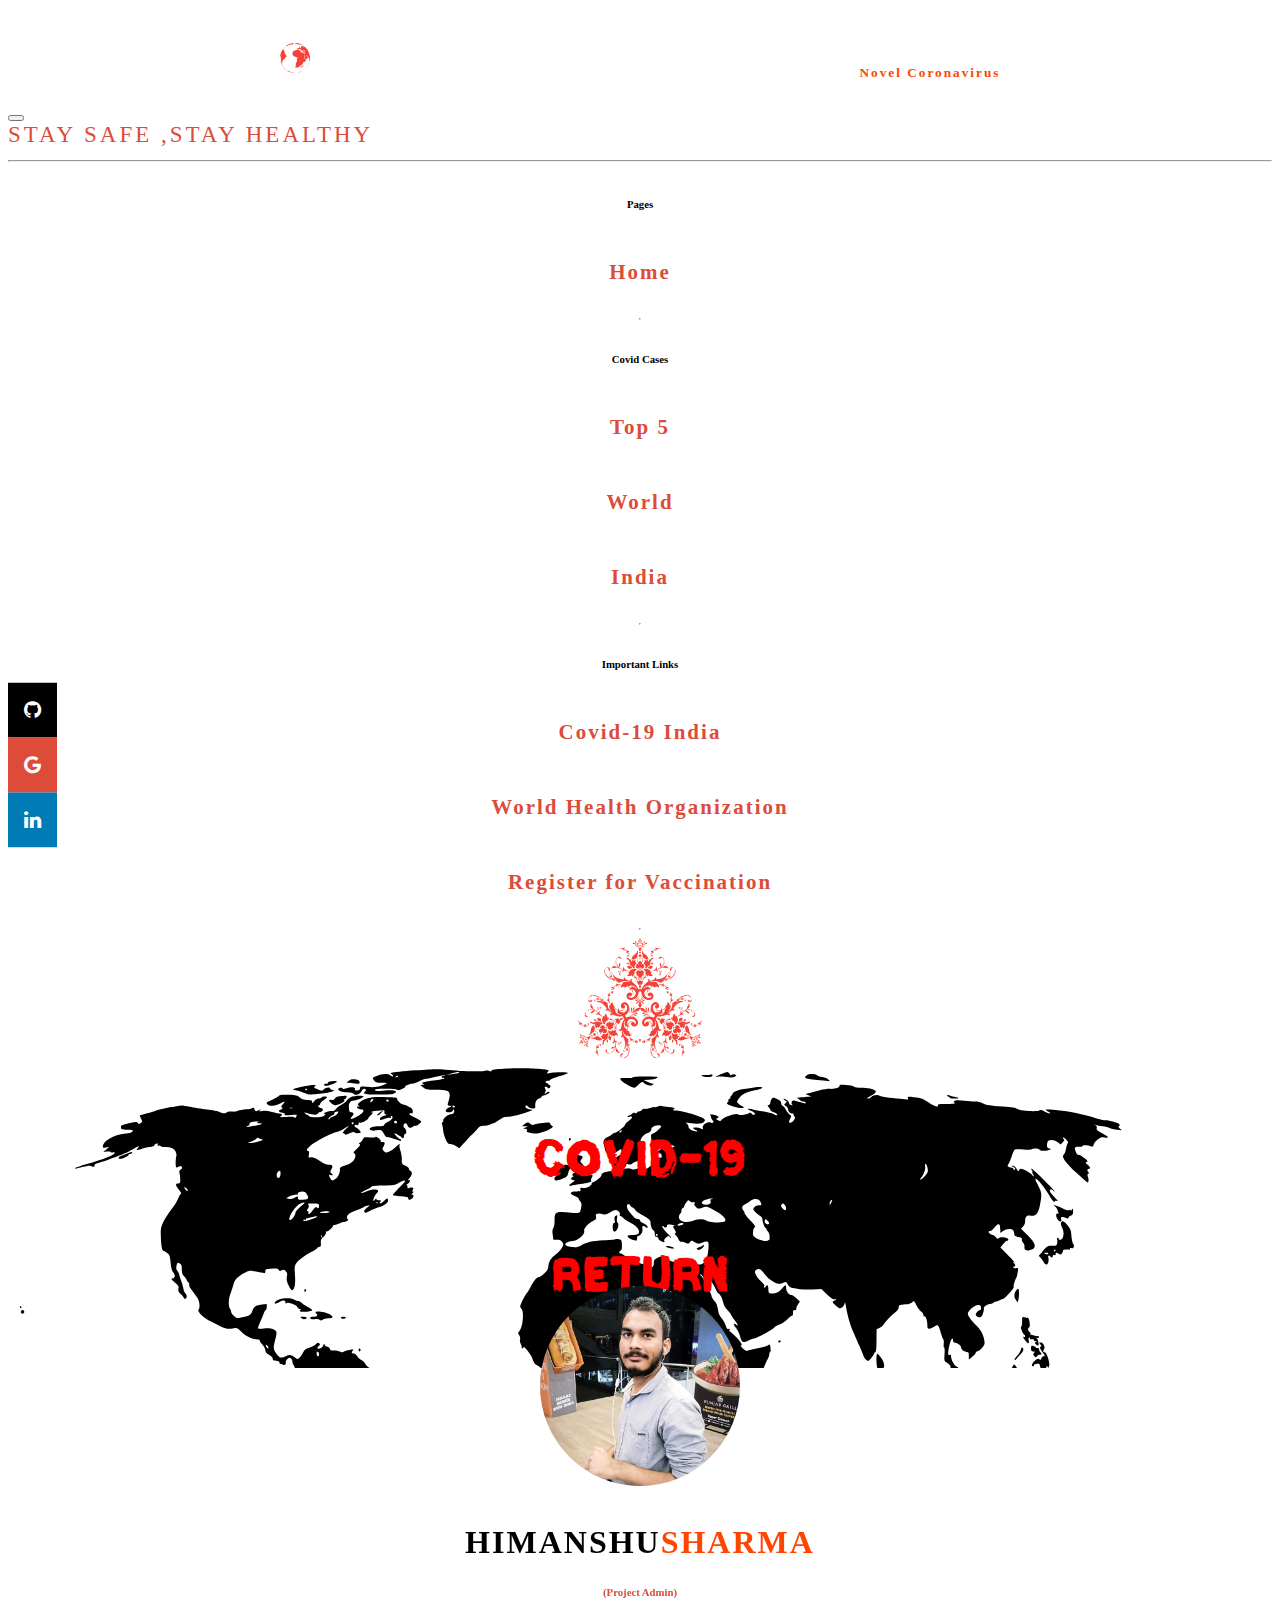
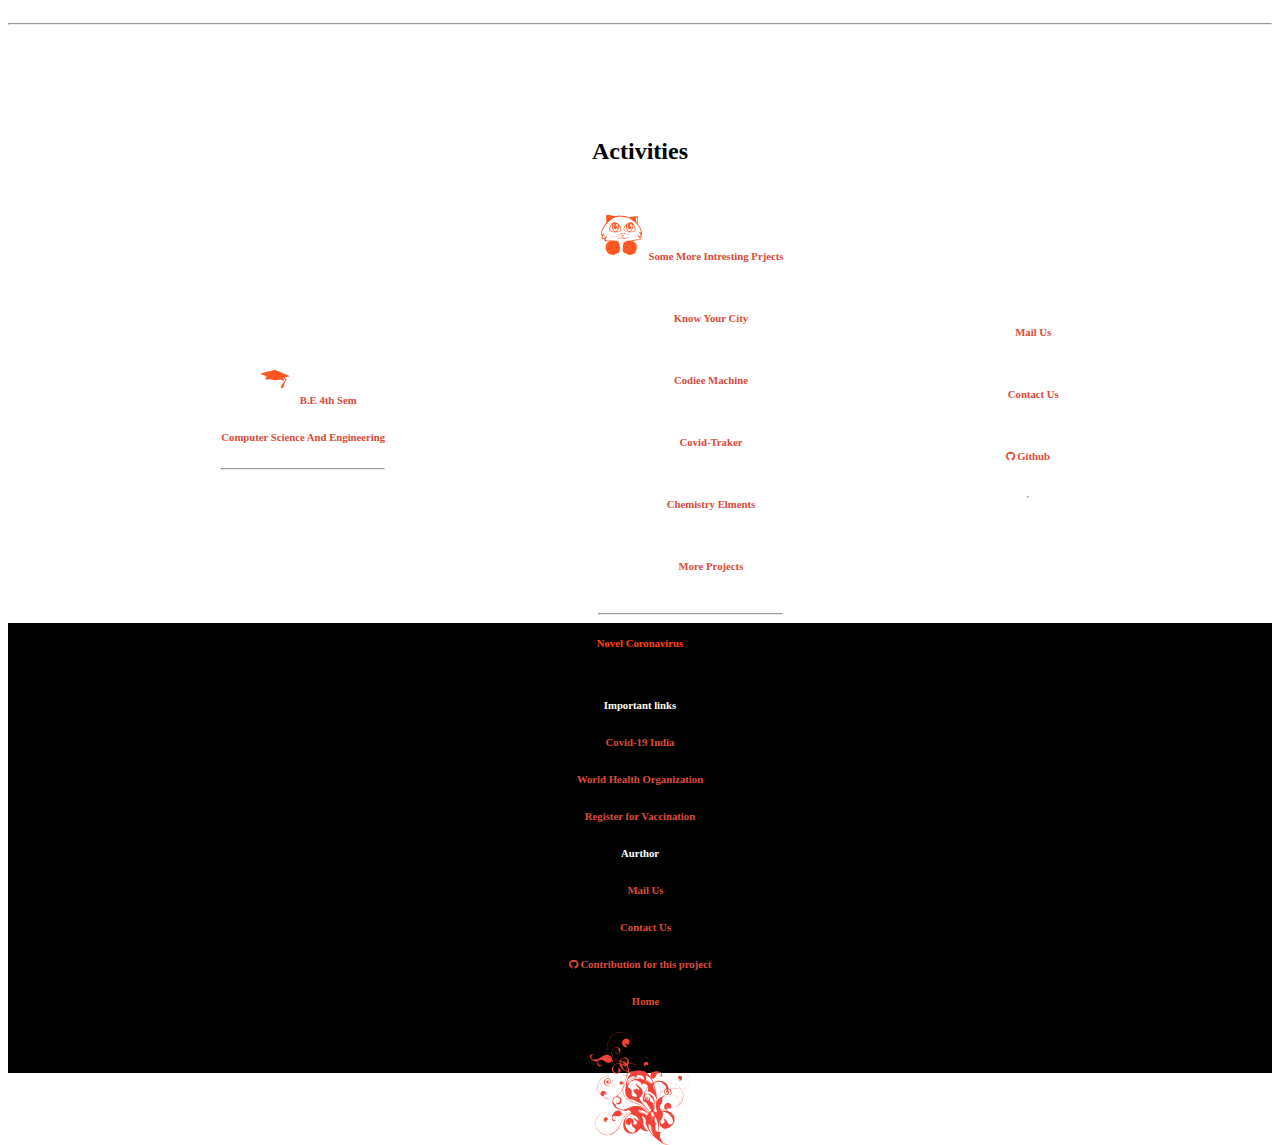
<file: html/auth.html>
<!DOCTYPE html>
<html lang="en">
<head>
    <meta charset="UTF-8">
    <meta http-equiv="X-UA-Compatible" content="IE=edge">
    <meta name="viewport" content="width=device-width, initial-scale=1.0">
    <title>Covid-Return Aurthor</title>
    <link rel="shortcut icon" href="./../images/coronavirus.png" type="image/x-icon">
    <link href="https://cdn.jsdelivr.net/npm/bootstrap@5.0.0-beta3/dist/css/bootstrap.min.css" rel="stylesheet" integrity="sha384-eOJMYsd53ii+scO/bJGFsiCZc+5NDVN2yr8+0RDqr0Ql0h+rP48ckxlpbzKgwra6" crossorigin="anonymous">

    <!-- font awesome  -->
    <link rel="stylesheet" href="https://cdnjs.cloudflare.com/ajax/libs/font-awesome/5.15.3/css/all.min.css" integrity="sha512-iBBXm8fW90+nuLcSKlbmrPcLa0OT92xO1BIsZ+ywDWZCvqsWgccV3gFoRBv0z+8dLJgyAHIhR35VZc2oM/gI1w==" crossorigin="anonymous" />
    <link rel="stylesheet" href="https://cdnjs.cloudflare.com/ajax/libs/font-awesome/4.7.0/css/font-awesome.min.css">
    <link rel="stylesheet" href="./../css/auth.css">
</head>
<body>
    
<!-- socialmedia  -->
    <div class="icon-bar">
        <a href="https://github.com/incredible-India/covid-19-return" class="facebook"><i class="fa fa-github"></i></a>
        <!-- <a href="#" class="twitter"><i class="fa fa-twitter"></i></a> -->
        <a href="#" class="google"><i class="fa fa-google"></i></a>
        <a href="#" class="linkedin"><i class="fa fa-linkedin"></i></a>
        <!-- <a href="#" class="youtube"><i class="fa fa-youtube"></i></a> -->
      </div>
      
<!-- nav bar  -->

<i class="fas fa-bars navs" type="button" data-bs-toggle="offcanvas" data-bs-target="#offcanvasExample" aria-controls="offcanvasExample">
   
</i>


<div class="offcanvas offcanvas-start" tabindex="-1" id="offcanvasExample" aria-labelledby="offcanvasExampleLabel">
    <div class="offcanvas-header">
      <div class="heads">
        <img src="./.././images/world.svg" alt="" class="img-fluid" width="30px" height="30px" style="margin-right: 9px;">
        <h5 class="offcanvas-title c" id="offcanvasExampleLabel">Novel Coronavirus</h5>
      </div>
  
      <button type="button" class="btn-close text-reset" data-bs-dismiss="offcanvas" aria-label="Close"></button>
    </div>
    <div class="offcanvas-body">
      <div class="stay">
       Stay safe ,Stay Healthy

   
       <hr>

      </div>

      <div class="menyItem" >


        <h6 class="cases">Pages</h6>
        
        <h6><a href="./../index.html" class="ctr">Home</a></h6>
        <hr>
        <h6 class="cases">Covid Cases</h6>

        <h6><a href="./top.html" class="ctr">Top 5</a></h6> 

        <h6><a href="./world.html" class="ctr">World</a></h6> 

        <h6><a href="./india.html" class="ctr">India</a></h6> 

        <!-- <h6><a href="#" class="ctr">Detailed Analysis</a></h6>  -->
<hr>
        <h6 class="cases">Important Links</h6>

        <h6><a href="https://www.mohfw.gov.in/" class="ctr">Covid-19 India</a></h6>
        <h6> <a href="https://www.who.int/emergencies/diseases/novel-coronavirus-2019" class="ctr">World Health Organization</a></h6>
        <h6><a href="https://dashboard.cowin.gov.in/" class="ctr" target="_blank">Register for Vaccination</a></h6>

      <hr>

      

 
        <img src="./../images/designMenu.svg" alt="" class="img-fluid avtaer">

      </div>
      <!-- <div class="dropdown mt-3">
        <button class="btn btn-secondary dropdown-toggle" type="button" id="dropdownMenuButton" data-bs-toggle="dropdown">
          Dropdown button
        </button>
        <ul class="dropdown-menu" aria-labelledby="dropdownMenuButton">
          <li><a class="dropdown-item" href="#">Action</a></li>
          <li><a class="dropdown-item" href="#">Another action</a></li>
          <li><a class="dropdown-item" href="#">Something else here</a></li>
        </ul>
      </div> -->
    </div>
  </div>


        <!-- maicontent  -->


        <div class="container-fluid maincontent">
                    <h1 class="textc">Covid-19</h1>
                    <h1 class="textc">Return</h1>
        </div>


  <!-- admin  -->


        <div class="admin container">
                <img src="./../images/admin.jfif" alt="" class="img-fluid adminpic">
        </div>


        <div class="container name">

                <h1 class="adminName">Himanshu <span class="c"> Sharma</span></h1>
                <h6 class="ct">(Project Admin)</h6>
                <hr>

        </div>

            <div class="activity"><h2>Activities</h2></div>
        <div class="maindiv container">

            <div class="be container">

               
                 <h6 class="ct">   <img src="./../images/edu.svg" alt="" class="img-fluid" width="50px" height="50px">B.E 4th Sem</h6>
                 <h6 class="ct">Computer Science And Engineering</h6>
                 <hr>

                 <!-- <h6 class="ct">B.E 4th Sem</h6> -->

            </div>

            <div class="gitlinks container">
            <h6 class="ct"> <img src="./../images/bili.svg" alt="" class="img-fluid" width="50px" height="50px">Some More Intresting Prjects</h6>
            <ul class="container lists">
                <li><h6><a href="https://incredible-india.github.io/KNOW-UR-CITY/" class="ct" target="_blank">Know Your City</a></h6></li>
                <li><h6><a href="https://incredible-india.github.io/codiee-machine/" class="ct" target="_blank">Codiee Machine</a></h6></li>
                <li><h6><a href="https://incredible-india.github.io/covid-tracker-web-front-END-/" class="ct" target="_blank">Covid-Traker</a></h6></li>
                <li><h6><a href="https://incredible-india.github.io/Chemistry-Elments-WEB-html-css-b4-js-/" class="ct" target="_blank">Chemistry Elments</a></h6></li>
                <li><h6><a href="https://github.com/incredible-India?tab=repositories" class="ct" target="_blank">More Projects</a></h6></li>
            </ul>
            <hr>
            </div>

            <div class="socialmidia container">
                
                <h6> <a href="mailto:iamonlyhimanshusharma@gmail.com" class="ct"><i class="fas fa-envelope ct"></i> Mail Us</a></h6>

                <h6> <a href="tel:+8604470501" class="ct"> <i class="fas fa-phone ct"></i> Contact Us</a></h6>
                <h6> <a href="https://github.com/incredible-India" target="_blank" class="ct"><i class="fa fa-github ct"></i> Github</a></h6>

                <hr>
            </div>


        </div>
      <!-- footer  -->


      
<div class="container-fluid foot">

    <h6 class="v">General public health information</h6>
    <h6 class="c">Novel Coronavirus</h6>

    <div class="morinfo">
      <h6>Important links</h6>
      <h6><a href="https://www.mohfw.gov.in/" class="ct">Covid-19 India</a></h6>
      <h6> <a href="https://www.who.int/emergencies/diseases/novel-coronavirus-2019" class="ct">World Health Organization</a></h6>
      <h6><a href="https://dashboard.cowin.gov.in/" class="ct" target="_blank">Register for Vaccination</a></h6>

      <h6>Aurthor</h6>

     
      <h6> <a href="mailto:iamonlyhimanshusharma@gmail.com" class="ct"><i class="fas fa-envelope ct"></i> Mail Us</a></h6>

      <h6> <a href="tel:+8604470501" class="ct"> <i class="fas fa-phone ct"></i> Contact Us</a></h6>
      <h6> <a href="https://github.com/incredible-India/covid-19-return" target="_blank" class="ct"><i class="fa fa-github ct"></i> Contribution for this project</a></h6>

     <h6> <a href="./../index.html" class="ct"><i class="fas fa-home"></i> Home</a></h6>
    </div>
        <img src="./.././images/design.svg" alt="" class="img-fluid" width="100px">
</div>
</body>
<script src="https://cdn.jsdelivr.net/npm/bootstrap@5.0.0-beta3/dist/js/bootstrap.bundle.min.js" integrity="sha384-JEW9xMcG8R+pH31jmWH6WWP0WintQrMb4s7ZOdauHnUtxwoG2vI5DkLtS3qm9Ekf" crossorigin="anonymous"></script>



</html>
</file>
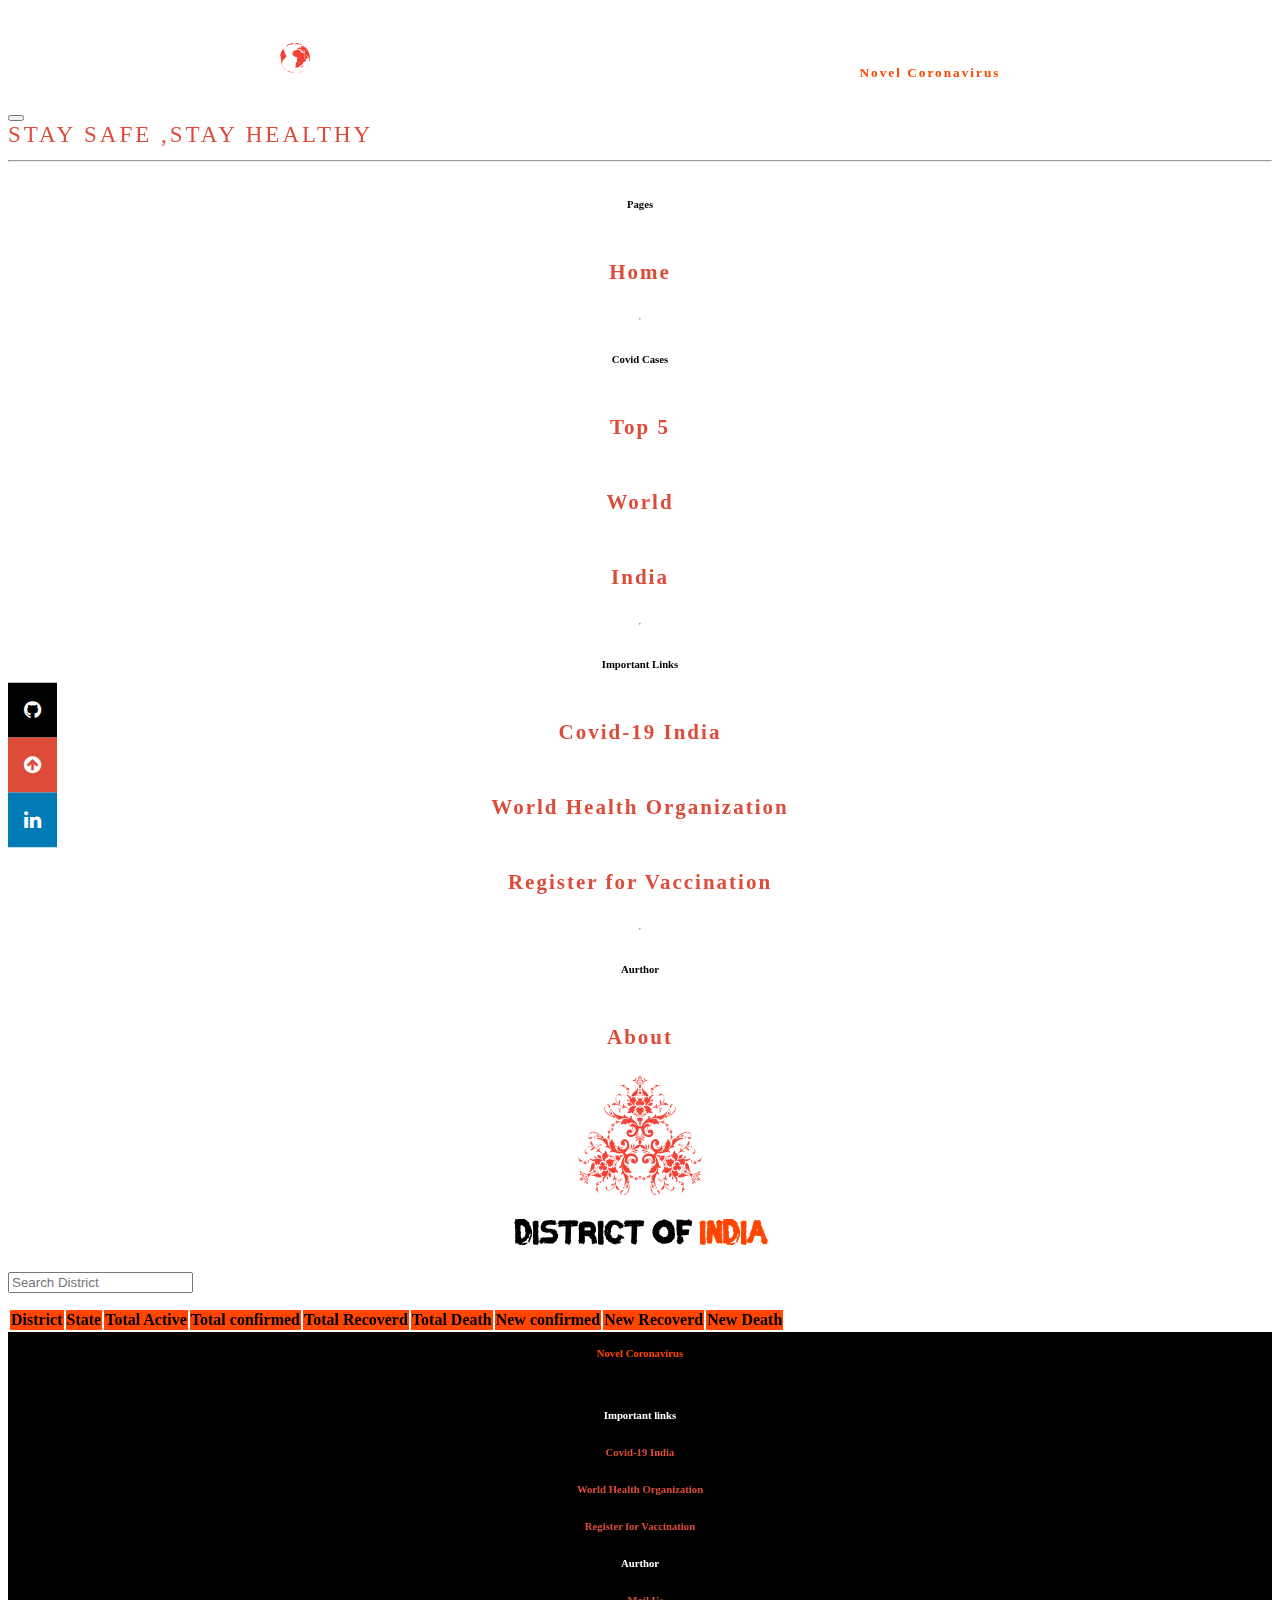
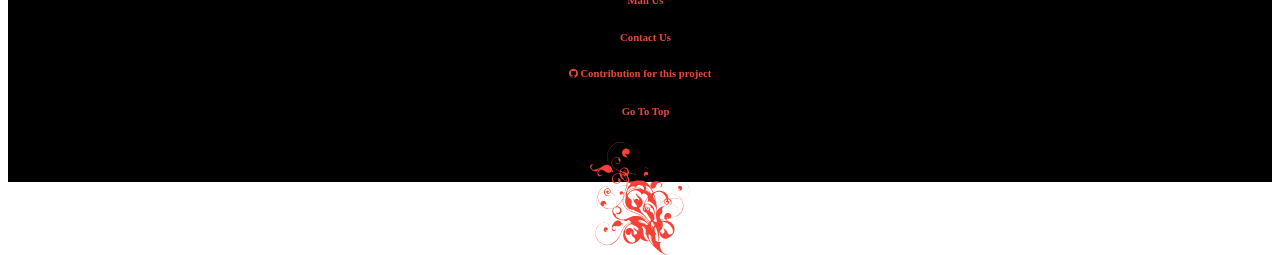
<file: html/district.html>
<!DOCTYPE html>
<html lang="en">
<head>
    <meta charset="UTF-8">
    <meta http-equiv="X-UA-Compatible" content="IE=edge">
    <meta name="viewport" content="width=device-width, initial-scale=1.0">
    <title>Covid-Return India</title>
    <link rel="shortcut icon" href="./../images/coronavirus.png" type="image/x-icon">
    <link href="https://cdn.jsdelivr.net/npm/bootstrap@5.0.0-beta3/dist/css/bootstrap.min.css" rel="stylesheet" integrity="sha384-eOJMYsd53ii+scO/bJGFsiCZc+5NDVN2yr8+0RDqr0Ql0h+rP48ckxlpbzKgwra6" crossorigin="anonymous">

    <!-- font awesome  -->
    <link rel="stylesheet" href="https://cdnjs.cloudflare.com/ajax/libs/font-awesome/5.15.3/css/all.min.css" integrity="sha512-iBBXm8fW90+nuLcSKlbmrPcLa0OT92xO1BIsZ+ywDWZCvqsWgccV3gFoRBv0z+8dLJgyAHIhR35VZc2oM/gI1w==" crossorigin="anonymous" />
    <link rel="stylesheet" href="https://cdnjs.cloudflare.com/ajax/libs/font-awesome/4.7.0/css/font-awesome.min.css">
    <link rel="stylesheet" href="./../css/district.css">
</head>
<body>
    
<!-- socialmedia  -->
    <div class="icon-bar">
        <a href="https://github.com/incredible-India/covid-19-return" class="facebook"><i class="fa fa-github"></i></a>
        <!-- <a href="#" class="twitter"><i class="fa fa-twitter"></i></a> -->
        <a href="#" class="google"><i class="fa fa-arrow-circle-up"></i></a>
        <a href="#" class="linkedin"><i class="fa fa-linkedin"></i></a>
        <!-- <a href="#" class="youtube"><i class="fa fa-youtube"></i></a> -->
      </div>
      
<!-- nav bar  -->

<i class="fas fa-bars navs" type="button" data-bs-toggle="offcanvas" data-bs-target="#offcanvasExample" aria-controls="offcanvasExample">
   
</i>


<div class="offcanvas offcanvas-start" tabindex="-1" id="offcanvasExample" aria-labelledby="offcanvasExampleLabel">
    <div class="offcanvas-header">
      <div class="heads">
        <img src=".././images/world.svg" alt="" class="img-fluid" width="30px" height="30px" style="margin-right: 9px;">
        <h5 class="offcanvas-title c" id="offcanvasExampleLabel">Novel Coronavirus</h5>
      </div>
  
      <button type="button" class="btn-close text-reset" data-bs-dismiss="offcanvas" aria-label="Close"></button>
    </div>
    <div class="offcanvas-body">
      <div class="stay">
       Stay safe ,Stay Healthy

   
       <hr>

      </div>

      <div class="menyItem" >
        <h6 class="cases">Pages</h6>
        
        <h6><a href="./../index.html" class="ctr">Home</a></h6>
        <hr>
        <h6 class="cases">Covid Cases</h6>

        <h6><a href="./top.html" class="ctr">Top 5</a></h6> 

        <h6><a href="./world.html" class="ctr">World</a></h6> 

        <h6><a href="./india.html" class="ctr">India</a></h6> 

        <!-- <h6><a href="#" class="ctr">Detailed Analysis</a></h6>  -->
<hr>
        <h6 class="cases">Important Links</h6>

        <h6><a href="https://www.mohfw.gov.in/" class="ctr">Covid-19 India</a></h6>
        <h6> <a href="https://www.who.int/emergencies/diseases/novel-coronavirus-2019" class="ctr">World Health Organization</a></h6>
        <h6><a href="https://dashboard.cowin.gov.in/" class="ctr" target="_blank">Register for Vaccination</a></h6>

      <hr>

        <h6 class="cases">Aurthor</h6>
        
        <h6><a href="./auth.html" class="ctr">About</a></h6>

 
        <img src="./../images/designMenu.svg" alt="" class="img-fluid avtaer">

      </div>

    </div>
  </div>

<!-- main content  -->
<div class="case container"> 
    <h1 class="casest container">District of<span class="c"> India</span></h1>

  </div>



<div class="forms container">
    <input type="text" class="form-control" placeholder="Search District" id="myInput" >
</div>
<div class="tabledata">
    <table id="myTable" class="table container tabls" >
        <thead class="thead-primary" style="background-color: orangered;">
          <tr>
            <th scope="col">District</th>
            <th scope="col">State</th>
            <th scope="col">Total Active</th>

            <th scope="col">Total confirmed</th>
         
            <th scope="col">Total Recoverd</th>
          
            <th scope="col">Total Death</th>
            
            <th scope="col">New confirmed</th>
            <th scope="col">New Recoverd</th>
            <th scope="col">New Death</th>
          </tr>
        </thead>
        <tbody class="Table1Body">

          
        </tbody>

    

        
      </table>

</div>
<!-- ////////////////////////////// -->

      <!-- footer  -->


      
<div class="container-fluid foot">

    <h6 class="v">General public health information</h6>
    <h6 class="c">Novel Coronavirus</h6>

    <div class="morinfo">
      <h6>Important links</h6>
      <h6><a href="https://www.mohfw.gov.in/" class="ct">Covid-19 India</a></h6>
      <h6> <a href="https://www.who.int/emergencies/diseases/novel-coronavirus-2019" class="ct">World Health Organization</a></h6>
      <h6><a href="https://dashboard.cowin.gov.in/" class="ct" target="_blank">Register for Vaccination</a></h6>

      <h6>Aurthor</h6>

     
      <h6> <a href="mailto:iamonlyhimanshusharma@gmail.com" class="ct"><i class="fas fa-envelope ct"></i> Mail Us</a></h6>

      <h6> <a href="tel:+8604470501" class="ct"> <i class="fas fa-phone ct"></i> Contact Us</a></h6>
      <h6> <a href="https://github.com/incredible-India/covid-19-return" target="_blank" class="ct"><i class="fa fa-github ct"></i> Contribution for this project</a></h6>

      <h6> <a href="#" class="ct"><i class="fas fa-arrow-circle-up"></i> Go To Top </a></h6>
    </div>
        <img src="./.././images/design.svg" alt="" class="img-fluid" width="100px">
</div>
</body>


<script src="./../js/district.js"></script>
<script src="https://cdn.jsdelivr.net/npm/bootstrap@5.0.0-beta3/dist/js/bootstrap.bundle.min.js" integrity="sha384-JEW9xMcG8R+pH31jmWH6WWP0WintQrMb4s7ZOdauHnUtxwoG2vI5DkLtS3qm9Ekf" crossorigin="anonymous"></script>


</html>
</file>
<file: css/auth.css>
/* Fixed/sticky icon bar (vertically aligned 50% from the top of the screen) */

@font-face {
    font-family: newf;
    src: url(./../fonts/MrGrieves-Regular.otf);
}
.icon-bar {
    position: fixed;
    top: 85%;
    -webkit-transform: translateY(-50%);
    -ms-transform: translateY(-50%);
    transform: translateY(-50%);
  }
  
  /* Style the icon bar links */
  .icon-bar a {
    display: block;
    text-align: center;
    padding: 16px;
    transition: all 0.3s ease;
    color: white;
    font-size: 20px;
  }
  
  /* Style the social media icons with color, if you want */
  .icon-bar a:hover {
    background-color: orangered;
  }
  
  .facebook {
    background: #000;
    color: white;
  }
  
  /* .twitter {
    background: #55ACEE;
    color: white;
  } */
  
  .google {
    background: #dd4b39;
    color: white;
  }
  
  .linkedin {
    background: #007bb5;
    color: white;
  }
  
  /* .youtube {
    background: #bb0000;
    color: white;
  } */


  /* //footer  */
.foot{
    width: 100%;
    height: 450px;
    background-color: black;
    color: white;
    display: flex;
    flex-direction: column;
    justify-content: center;
    align-items: center;
    text-align: center;
  
  }
  
  .moreinfo{
    display: flex;
    justify-content:space-evenly;
    align-items: center;
    margin: 10px;
  }
  
  .ct {
    color: #dd4b39;
    text-align: center;
    text-decoration: none;
  }
  /* ////////////////  */

  .c{
    color: orangered;
  
  }

  .menyItem{
    display: flex;
    justify-content: center;
    align-items: center;
    flex-direction: column;
    text-align: center;
    /* height: 10; */
    /* height: max-content; */
    /* background-image: url(./../images/designMenu.svg); */
  }
  
  .ctr{
    text-decoration: none;
    color: #dd4b39;
    letter-spacing: 2px;
    font-size: 21px;
    text-align: center;
    margin-top: 15px;
    
  }
  
  .avtaer{
    width: 100%;
    height: 120px;
  }

  .stay {
    color: #dd4b39;
    letter-spacing: 3px;
    text-transform: uppercase;
    font-size: 23px;
  }
  
  .heads{
    display: flex;
    justify-content: space-around;
    flex-direction: row;
    margin: 1px;
    letter-spacing: 2px;
   
  
  }
  .navs{
    position: sticky;
    top: 10px;
    left: 10px;
    margin: 10px 10px;
    font-size: 30px;
    cursor: pointer;
    z-index: 9;
}  


.maincontent{
    background-image: url(./../images/globa.svg);
    background-size: cover;
    vertical-align: middle;
    width: 100%;
    height: 300px;
    margin-top: 10px;
    margin-bottom: 20px;
    justify-content: center;
    align-items: center;
    display: flex;
    flex-direction: column;
}

.textc{
    font-family: newf;
    letter-spacing: 2px;
    text-transform: uppercase;
    font-size: 3em;
    color: red;
    justify-content: center;
    align-items: center;
    display: flex;
}


.admin{
    display: flex;
    justify-content: center;
    align-items: center;
    position: relative;
    top: -38px;
    z-index: 2;
   
}

.adminpic{
    width: 200px;
    height:200px;
    border-radius: 50%;
    vertical-align: middle;
    position: relative;
    top: -64px;

}

.adminName{
    display: flex;
    justify-content: center;
    align-items: center;
    letter-spacing: 2px;
    text-transform: uppercase;
}

.name{
    position: relative;
    top: -85px;
}

.maindiv{
    display: flex;
    justify-content: space-evenly;
    align-items: center;
    flex-direction: row;
}

.lists{
    list-style: none;
    display: flex;
    justify-content: center;
    align-items: center;
    flex-direction: column;
}

.activity{
    display: flex;
    justify-content: center;
    align-items: center;
}

@media only screen and (max-width:1000px) {

    .maindiv{
        flex-direction: column;
    }
   
  
  }
  .socialmidia{
      display: flex;
      justify-content: center;
      align-items: center;
      flex-direction: column;
  }
</file>
<file: css/district.css>
/* Fixed/sticky icon bar (vertically aligned 50% from the top of the screen) */

@font-face {
    font-family: newf;
    src: url(./../fonts/MrGrieves-Regular.otf);
}


.icon-bar {
    position: fixed;
    top: 85%;
    -webkit-transform: translateY(-50%);
    -ms-transform: translateY(-50%);
    transform: translateY(-50%);
  }
  
  /* Style the icon bar links */
  .icon-bar a {
    display: block;
    text-align: center;
    padding: 16px;
    transition: all 0.3s ease;
    color: white;
    font-size: 20px;
  }
  
  /* Style the social media icons with color, if you want */
  .icon-bar a:hover {
   
    background-color: orangered;
  }
  
  .facebook {
    background: #000;
    color: white;
  }
  
  /* .twitter {
    background: #55ACEE;
    color: white;
  } */
  
  .google {
    background: #dd4b39;
    color: white;
    /* transition: 2s; */
  }
  
  .linkedin {
    background: #007bb5;
    color: white;
  }


  
  /* .youtube {
    background: #bb0000;
    color: white;
  } */


  /* //footer  */
.foot{
    width: 100%;
    height: 450px;
    background-color: black;
    color: white;
    display: flex;
    flex-direction: column;
    justify-content: center;
    align-items: center;
    text-align: center;
  
  }
  
  .moreinfo{
    display: flex;
    justify-content:space-evenly;
    align-items: center;
    margin: 10px;
  }
  
  .ct {
    color: #dd4b39;
    text-align: center;
    text-decoration: none;
  }
  /* ////////////////  */

  .c{
    color: orangered;
  
  }

  .menyItem{
    display: flex;
    justify-content: center;
    align-items: center;
    flex-direction: column;
    text-align: center;
    /* height: 10; */
    /* height: max-content; */
    /* background-image: url(./../images/designMenu.svg); */
  }
  
  .ctr{
    text-decoration: none;
    color: #dd4b39;
    letter-spacing: 2px;
    font-size: 21px;
    text-align: center;
    margin-top: 15px;
    
  }
  
  .avtaer{
    width: 100%;
    height: 120px;
  }

  .stay {
    color: #dd4b39;
    letter-spacing: 3px;
    text-transform: uppercase;
    font-size: 23px;
  }
  
  .heads{
    display: flex;
    justify-content: space-around;
    flex-direction: row;
    margin: 1px;
    letter-spacing: 2px;
   
  
  }
  .navs{
    position: sticky;
    top: 10px;
    left: 10px;
    margin: 10px 10px;
    font-size: 30px;
    cursor: pointer;
    z-index: 9999;
  
}  

.novel{
  position: sticky;
  top: 10px;
  left: 10px;
  /* background-color: orange; */
    display: flex;
    flex-direction: row;
    margin-left: 0px;
}

.stitle
{
    color: #dd4b39;
    letter-spacing: 2px;
    margin-top: 9px;
    font-family: newf;
}

/* /////////////////////////////// */
.forms{
    margin-top: 6px;
    margin-bottom: 15px;
    position: sticky;
    top: 10px;
    z-index: 9;
    
}

@media only screen and (max-width:750px) {

    .tabledata{
      
        overflow-x: auto;
    }
  
    }



    .tabledata tr:nth-child(even){

background-color: rgba(95,132,152,0.3);
}

.casest{
    text-align: center;
    font-family: newf;
    mix-blend-mode: multiply;
  }
</file>
